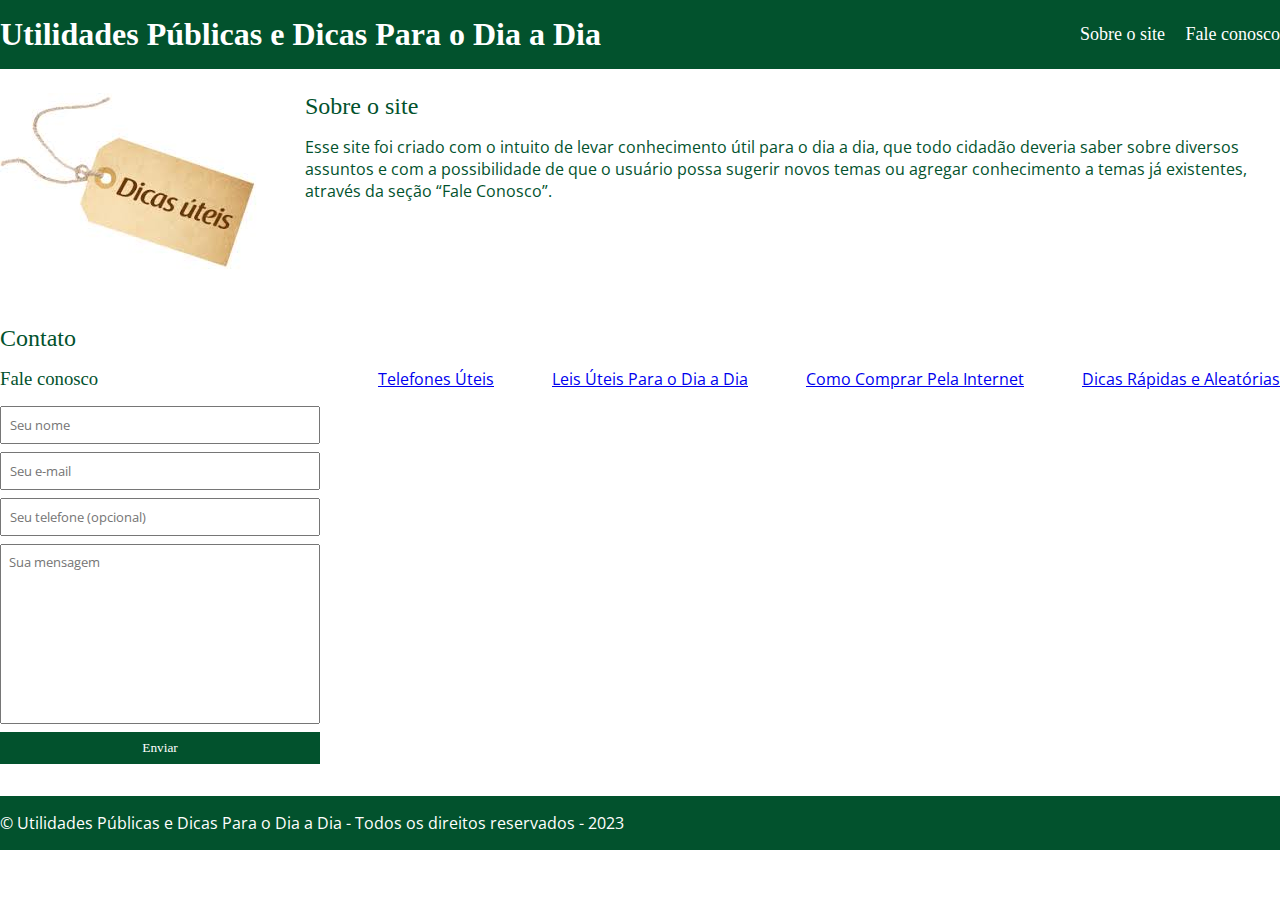
<file: index.html>
<!DOCTYPE html>
<html lang="pt-br">
<head>
    <meta charset="UTF-8">
    <meta http-equiv="X-UA-Compatible" content="IE=edge">
    <meta name="viewport" content="width=device-width, initial-scale=1.0">
    <title>Home</title>
    <link rel="stylesheet" href="./main.css">

    <link rel="preconnect" href="https://fonts.googleapis.com">
    <link rel="preconnect" href="https://fonts.gstatic.com" crossorigin>
    <link href="https://fonts.googleapis.com/css2?family=Heebo&family=Open+Sans:wght@300&display=swap" rel="stylesheet">
</head>
<body>
    <header>
        <div class="container">
            <h1>Utilidades Públicas e Dicas Para o Dia a Dia</h1>
            <nav>
                <ul>
                    <li>
                        <a href="#about">Sobre o site</a>
                    </li>
                    <li>
                        <a href="#contact">Fale conosco</a>
                    </li>
                </ul>
            </nav>
        </div>
    </header>
    <section id="about">
        <div class="container">
            <img class="store-front" src="./dicas.jpeg" alt="Papel escrito 'dicas úteis'" />
            <div>
                <h2>Sobre o site</h2>
                <p>
                    Esse site foi criado com o intuito de levar conhecimento útil para o dia a dia, que todo cidadão deveria saber sobre diversos assuntos e com a possibilidade de que o usuário possa sugerir novos temas ou agregar conhecimento a temas já existentes, através da seção “Fale Conosco”.
                </p>
            </div>
        </div>
    </section>
    <section id="contact">
        <div class="container">
            <h2>Contato</h2>
            <div class="contact-methods">
                <div>
                    <h3>Fale conosco</h3>
                    <form>
                        <input type="text" placeholder="Seu nome" required />
                        <input type="email" placeholder="Seu e-mail" required />
                        <input type="tel" placeholder="Seu telefone (opcional)" />
                        <textarea placeholder="Sua mensagem" required></textarea>
                        <button type="submit">Enviar</button>
                    </form>
                </div>
                <div>
                    <a href="telefones.html">Telefones Úteis</a>
                </div>
                <div>
                    <a href="leis-úteis.html">Leis Úteis Para o Dia a Dia</a>
                </div>
                <div>
                    <a href="comprar-pela-internet.html">Como Comprar Pela Internet</a>
                </div>
                <div>
                    <a href="dicas-rápidas.html">Dicas Rápidas e Aleatórias</a>
                </div>
            </div>
        </div>
    </section>
    <footer>
        <div class="container">
            <p>
                &copy; Utilidades Públicas e Dicas Para o Dia a Dia - Todos os direitos reservados - 2023
            </p>
        </div>
    </footer>
</body>
</html>
</file>
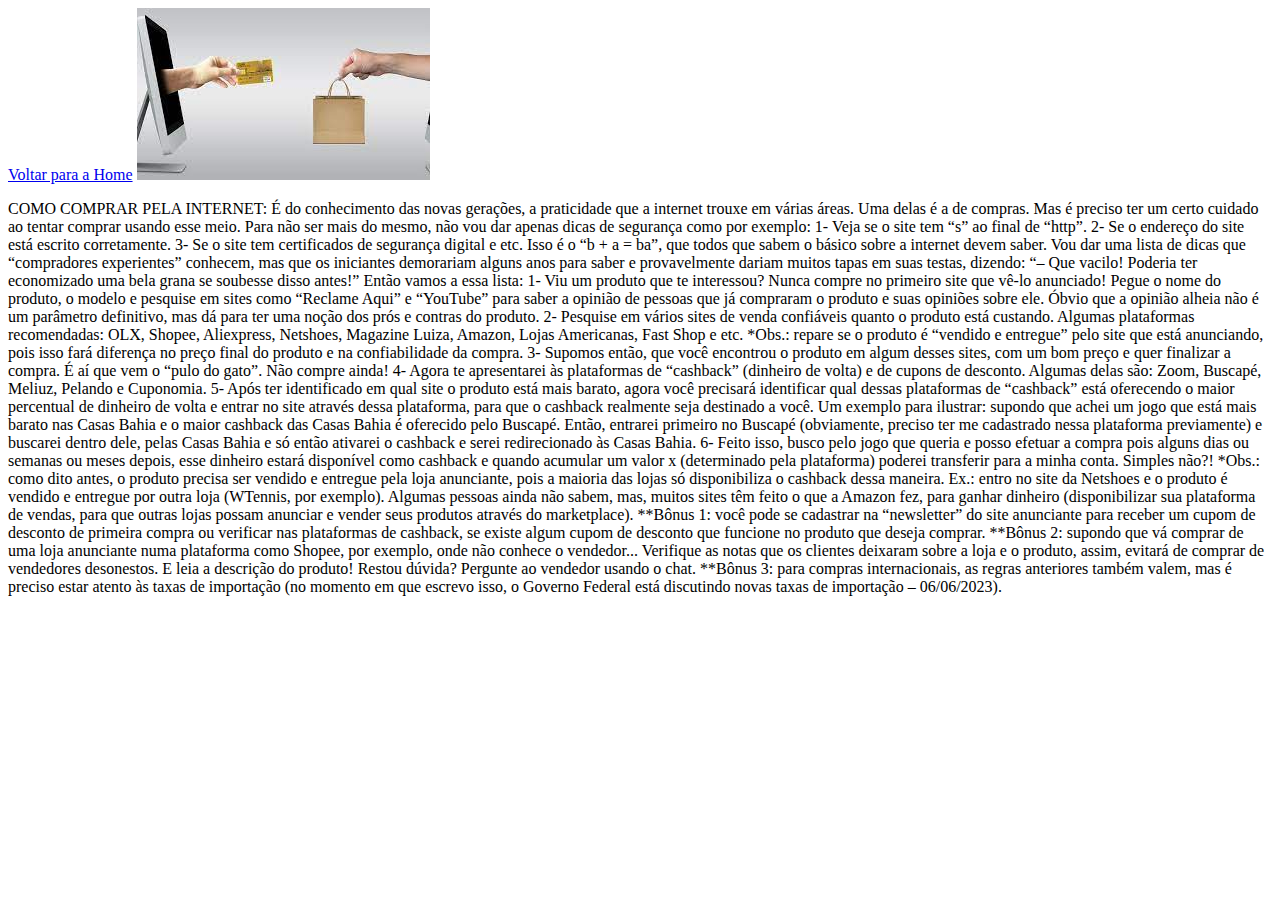
<file: comprar-pela-internet.html>
<!DOCTYPE html>
<html lang="pt-br">
<head>
    <meta charset="UTF-8">
    <meta http-equiv="X-UA-Compatible" content="IE=edge">
    <meta name="viewport" content="width=device-width, initial-scale=1.0">
    <title>Como Comprar Pela Internet</title>
</head>
<body>
    <a href="index.html">Voltar para a Home</a>
    <img src="compras.jpeg" alt="Uma mão segurando um cartão bancário e outra segurando uma sacola de compras">
    <p>
        COMO COMPRAR PELA INTERNET: 
É do conhecimento das novas gerações, a praticidade que a internet trouxe em várias áreas. Uma delas é a de compras. Mas é preciso ter um certo cuidado ao tentar comprar usando esse meio. Para não ser mais do mesmo, não vou dar apenas dicas de segurança como por exemplo: 
1- Veja se o site tem “s” ao final de “http”. 2- Se o endereço do site está escrito corretamente. 3- Se o site tem certificados de segurança digital e etc. Isso é o “b + a = ba”, que todos que sabem o básico sobre a internet devem saber. Vou dar uma lista de dicas que “compradores experientes” conhecem, mas que os iniciantes demorariam alguns anos para saber e provavelmente dariam muitos tapas em suas testas, dizendo: “– Que vacilo! Poderia ter economizado uma bela grana se soubesse disso antes!”
Então vamos a essa lista:
1- Viu um produto que te interessou? Nunca compre no primeiro site que vê-lo anunciado! Pegue o nome do produto, o modelo e pesquise em sites como “Reclame Aqui” e “YouTube” para saber a opinião de pessoas que já compraram o produto e suas opiniões sobre ele. Óbvio que a opinião alheia não é um parâmetro definitivo, mas dá para ter uma noção dos prós e contras do produto.
2- Pesquise em vários sites de venda confiáveis quanto o produto está custando. Algumas plataformas recomendadas: OLX, Shopee, Aliexpress, Netshoes, Magazine Luiza, Amazon, Lojas Americanas, Fast Shop e etc.
*Obs.: repare se o produto é “vendido e entregue” pelo site que está anunciando, pois isso fará diferença no preço final do produto e na confiabilidade da compra.
3- Supomos então, que você encontrou o produto em algum desses sites, com um bom preço e quer finalizar a compra. É aí que vem o “pulo do gato”. Não compre ainda! 
4- Agora te apresentarei às plataformas de “cashback” (dinheiro de volta) e de cupons de desconto. Algumas delas são: Zoom, Buscapé, Meliuz, Pelando e Cuponomia. 
5- Após ter identificado em qual site o produto está mais barato, agora você precisará identificar qual dessas plataformas de “cashback” está oferecendo o maior percentual de dinheiro de volta e entrar no site através dessa plataforma, para que o cashback realmente seja destinado a você. Um exemplo para ilustrar: supondo que achei um jogo que está mais barato nas Casas Bahia e o maior cashback das Casas Bahia é oferecido pelo Buscapé. Então, entrarei primeiro no Buscapé (obviamente, preciso ter me cadastrado nessa plataforma previamente) e buscarei dentro dele, pelas Casas Bahia e só então ativarei o cashback e serei redirecionado às Casas Bahia. 
6- Feito isso, busco pelo jogo que queria e posso efetuar a compra pois alguns dias ou semanas ou meses depois, esse dinheiro estará disponível como cashback e quando acumular um valor x (determinado pela plataforma) poderei transferir para a minha conta. Simples não?! 
*Obs.: como dito antes, o produto precisa ser vendido e entregue pela loja anunciante, pois a maioria das lojas só disponibiliza o cashback dessa maneira. Ex.: entro no site da Netshoes e o produto é vendido e entregue por outra loja (WTennis, por exemplo). Algumas pessoas ainda não sabem, mas, muitos sites têm feito o que a Amazon fez, para ganhar dinheiro (disponibilizar sua plataforma de vendas, para que outras lojas possam anunciar e vender seus produtos através do marketplace).
**Bônus 1: você pode se cadastrar na “newsletter” do site anunciante para receber um cupom de desconto de primeira compra ou verificar nas plataformas de cashback, se existe algum cupom de desconto que funcione no produto que deseja comprar. 
**Bônus 2: supondo que vá comprar de uma loja anunciante numa plataforma como Shopee, por exemplo, onde não conhece o vendedor... Verifique as notas que os clientes deixaram sobre a loja e o produto, assim, evitará de comprar de vendedores desonestos. E leia a descrição do produto! Restou dúvida? Pergunte ao vendedor usando o chat.
**Bônus 3: para compras internacionais, as regras anteriores também valem, mas é preciso estar atento às taxas de importação (no momento em que escrevo isso, o Governo Federal está discutindo novas taxas de importação – 06/06/2023).
    </p>
</body>
</html>
</file>
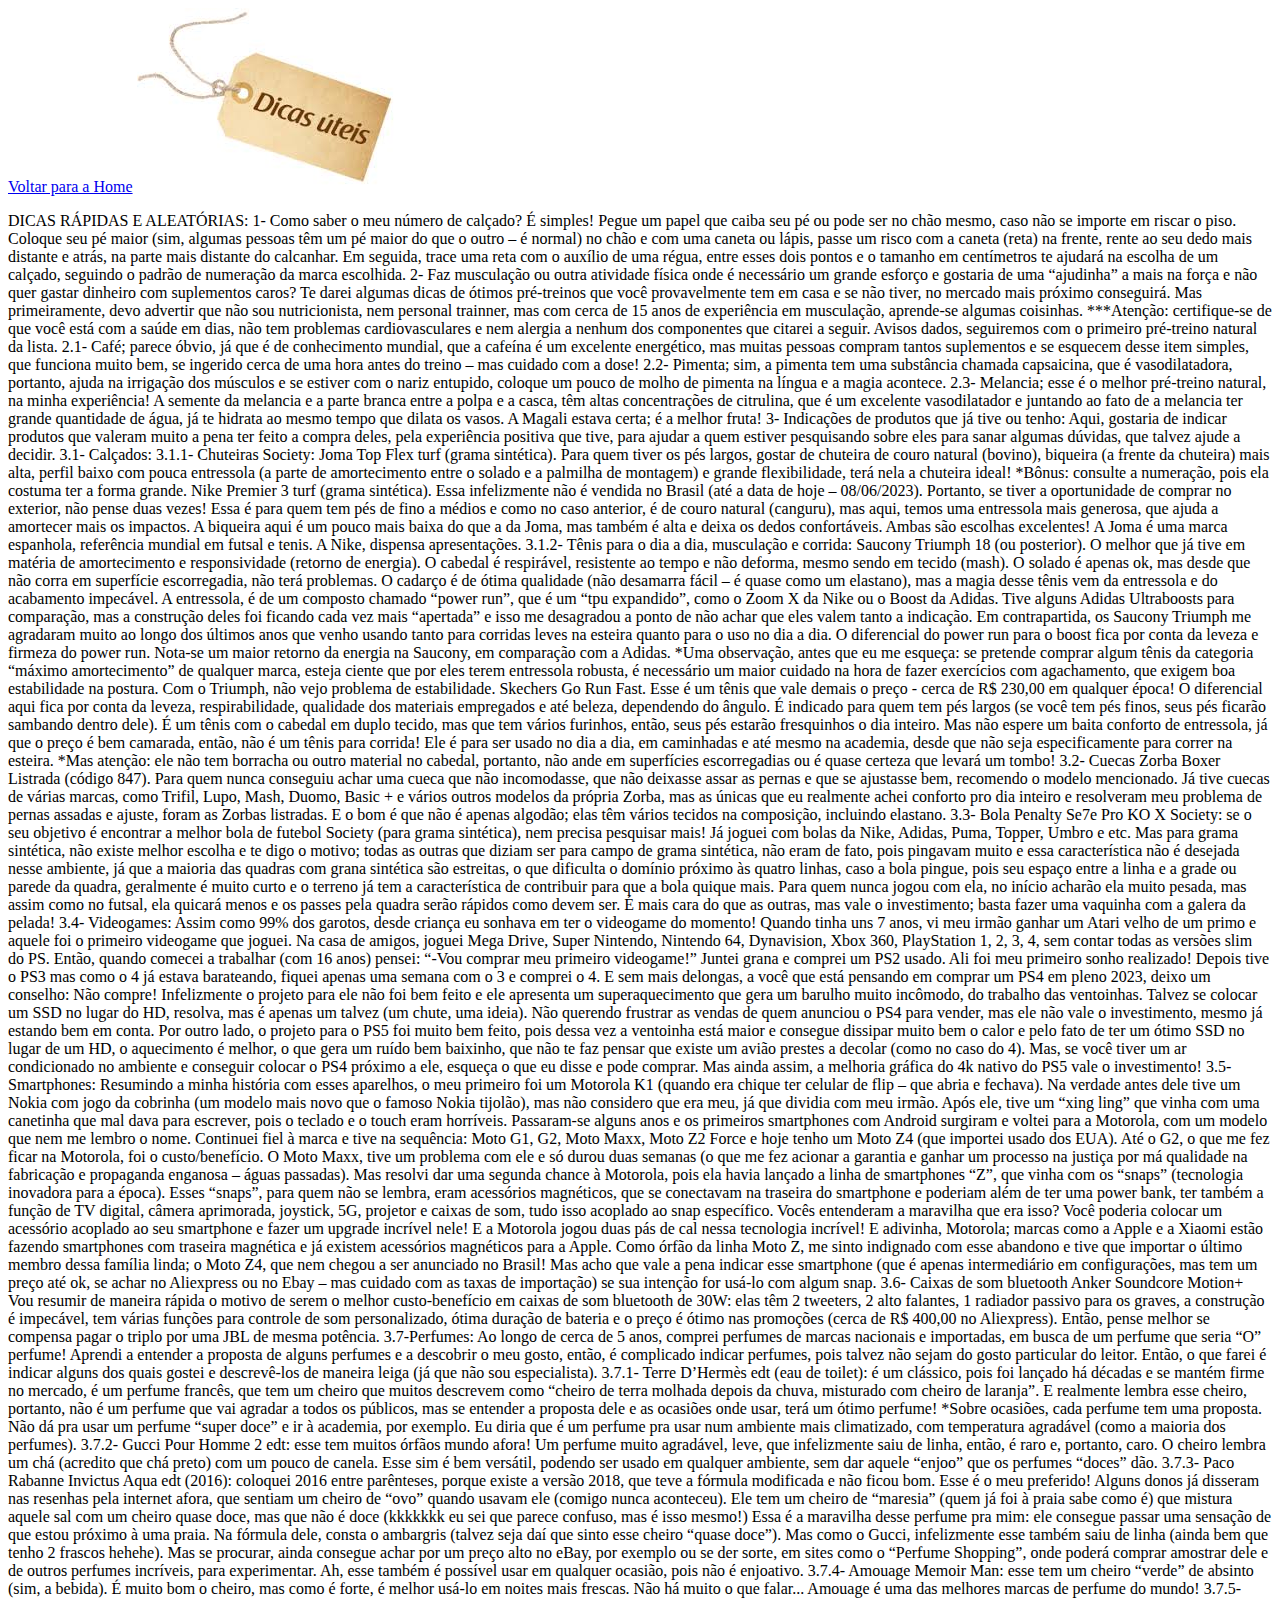
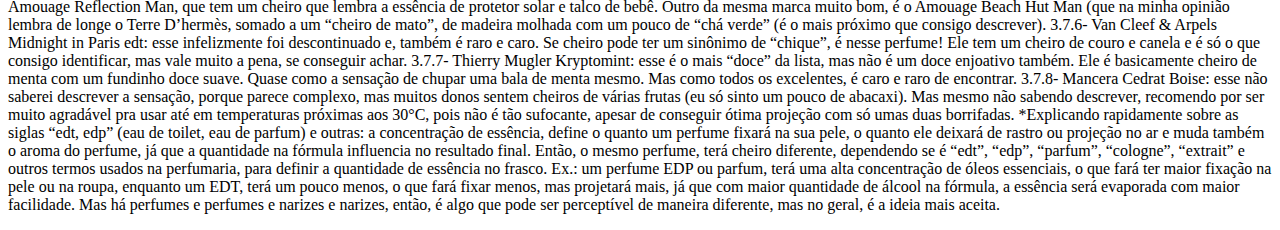
<file: dicas-rápidas.html>
<!DOCTYPE html>
<html lang="pt-br">
<head>
    <meta charset="UTF-8">
    <meta http-equiv="X-UA-Compatible" content="IE=edge">
    <meta name="viewport" content="width=device-width, initial-scale=1.0">
    <title>Dicas Rápidas e Aleatórias</title>
</head>
<body>
    <a href="index.html">Voltar para a Home</a>
    <img src="dicas.jpeg" alt="Papel escrito 'dicas úteis'">
    <p>
        DICAS RÁPIDAS E ALEATÓRIAS:
1- Como saber o meu número de calçado? 
É simples! Pegue um papel que caiba seu pé ou pode ser no chão mesmo, caso não se importe em riscar o piso. Coloque seu pé maior (sim, algumas pessoas têm um pé maior do que o outro – é normal) no chão e com uma caneta ou lápis, passe um risco com a caneta (reta) na frente, rente ao seu dedo mais distante e atrás, na parte mais distante do calcanhar. Em seguida, trace uma reta com o auxílio de uma régua, entre esses dois pontos e o tamanho em centímetros te ajudará na escolha de um calçado, seguindo o padrão de numeração da marca escolhida. 
2- Faz musculação ou outra atividade física onde é necessário um grande esforço e gostaria de uma “ajudinha” a mais na força e não quer gastar dinheiro com suplementos caros? Te darei algumas dicas de ótimos pré-treinos que você provavelmente tem em casa e se não tiver, no mercado mais próximo conseguirá. Mas primeiramente, devo advertir que não sou nutricionista, nem personal trainner, mas com cerca de 15 anos de experiência em musculação, aprende-se algumas coisinhas. 
***Atenção: certifique-se de que você está com a saúde em dias, não tem problemas cardiovasculares e nem alergia a nenhum dos componentes que citarei a seguir.
Avisos dados, seguiremos com o primeiro pré-treino natural da lista.
2.1- Café; parece óbvio, já que é de conhecimento mundial, que a cafeína é um excelente energético, mas muitas pessoas compram tantos suplementos e se esquecem desse item simples, que funciona muito bem, se ingerido cerca de uma hora antes do treino – mas cuidado com a dose!
2.2- Pimenta; sim, a pimenta tem uma substância chamada capsaicina, que é vasodilatadora, portanto, ajuda na irrigação dos músculos e se estiver com o nariz entupido, coloque um pouco de molho de pimenta na língua e a magia acontece.
2.3- Melancia; esse é o melhor pré-treino natural, na minha experiência! A semente da melancia e a parte branca entre a polpa e a casca, têm altas concentrações de citrulina, que é um excelente vasodilatador e juntando ao fato de a melancia ter grande quantidade de água, já te hidrata ao mesmo tempo que dilata os vasos. A Magali estava certa; é a melhor fruta!
3- Indicações de produtos que já tive ou tenho:
Aqui, gostaria de indicar produtos que valeram muito a pena ter feito a compra deles, pela experiência positiva que tive, para ajudar a quem estiver pesquisando sobre eles para sanar algumas dúvidas, que talvez ajude a decidir.
3.1- Calçados:
3.1.1- Chuteiras Society:
Joma Top Flex turf (grama sintética). Para quem tiver os pés largos, gostar de chuteira de couro natural (bovino), biqueira (a frente da chuteira) mais alta, perfil baixo com pouca entressola (a parte de amortecimento entre o solado e a palmilha de montagem) e grande flexibilidade, terá nela a chuteira ideal! *Bônus: consulte a numeração, pois ela costuma ter a forma grande.
Nike Premier 3 turf (grama sintética). Essa infelizmente não é vendida no Brasil (até a data de hoje – 08/06/2023). Portanto, se tiver a oportunidade de comprar no exterior, não pense duas vezes! Essa é para quem tem pés de fino a médios e como no caso anterior, é de couro natural (canguru), mas aqui, temos uma entressola mais generosa, que ajuda a amortecer mais os impactos. A biqueira aqui é um pouco mais baixa do que a da Joma, mas também é alta e deixa os dedos confortáveis. 
Ambas são escolhas excelentes! A Joma é uma marca espanhola, referência mundial em futsal e tenis. A Nike, dispensa apresentações. 
3.1.2- Tênis para o dia a dia, musculação e corrida:
Saucony Triumph 18 (ou posterior). O melhor que já tive em matéria de amortecimento e responsividade (retorno de energia). O cabedal é respirável, resistente ao tempo e não deforma, mesmo sendo em tecido (mash). O solado é apenas ok, mas desde que não corra em superfície escorregadia, não terá problemas. O cadarço é de ótima qualidade (não desamarra fácil – é quase como um elastano), mas a magia desse tênis vem da entressola e do acabamento impecável. A entressola, é de um composto chamado “power run”, que é um “tpu expandido”, como o Zoom X da Nike ou o Boost da Adidas. Tive alguns Adidas Ultraboosts para comparação, mas a construção deles foi ficando cada vez mais “apertada” e isso me desagradou a ponto de não achar que eles valem tanto a indicação. Em contrapartida, os Saucony Triumph me agradaram muito ao longo dos últimos anos que venho usando tanto para corridas leves na esteira quanto para o uso no dia a dia. O diferencial do power run para o boost fica por conta da leveza e firmeza do power run. Nota-se um maior retorno da energia na Saucony, em comparação com a Adidas. 
*Uma observação, antes que eu me esqueça: se pretende comprar algum tênis da categoria “máximo amortecimento” de qualquer marca, esteja ciente que por eles terem entressola robusta, é necessário um maior cuidado na hora de fazer exercícios com agachamento, que exigem boa estabilidade na postura. Com o Triumph, não vejo problema de estabilidade.
Skechers Go Run Fast. Esse é um tênis que vale demais o preço - cerca de R$ 230,00 em qualquer época! O diferencial aqui fica por conta da leveza, respirabilidade, qualidade dos materiais empregados e até beleza, dependendo do ângulo. É indicado para quem tem pés largos (se você tem pés finos, seus pés ficarão sambando dentro dele). É um tênis com o cabedal em duplo tecido, mas que tem vários furinhos, então, seus pés estarão fresquinhos o dia inteiro. Mas não espere um baita conforto de entressola, já que o preço é bem camarada, então, não é um tênis para corrida! Ele é para ser usado no dia a dia, em caminhadas e até mesmo na academia, desde que não seja especificamente para correr na esteira. *Mas atenção: ele não tem borracha ou outro material no cabedal, portanto, não ande em superfícies escorregadias ou é quase certeza que levará um tombo! 
3.2- Cuecas Zorba Boxer Listrada (código 847). Para quem nunca conseguiu achar uma cueca que não incomodasse, que não deixasse assar as pernas e que se ajustasse bem, recomendo o modelo mencionado. Já tive cuecas de várias marcas, como Trifil, Lupo, Mash, Duomo, Basic + e vários outros modelos da própria Zorba, mas as únicas que eu realmente achei conforto pro dia inteiro e resolveram meu problema de pernas assadas e ajuste, foram as Zorbas listradas. E o bom é que não é apenas algodão; elas têm vários tecidos na composição, incluindo elastano.
3.3- Bola Penalty Se7e Pro KO X Society: se o seu objetivo é encontrar a melhor bola de futebol Society (para grama sintética), nem precisa pesquisar mais! Já joguei com bolas da Nike, Adidas, Puma, Topper, Umbro e etc. Mas para grama sintética, não existe melhor escolha e te digo o motivo; todas as outras que diziam ser para campo de grama sintética, não eram de fato, pois pingavam muito e essa característica não é desejada nesse ambiente, já que a maioria das quadras com grana sintética são estreitas, o que dificulta o domínio próximo às quatro linhas, caso a bola pingue, pois seu espaço entre a linha e a grade ou parede da quadra, geralmente é muito curto e o terreno já tem a característica de contribuir para que a bola quique mais. Para quem nunca jogou com ela, no início acharão ela muito pesada, mas assim como no futsal, ela quicará menos e os passes pela quadra serão rápidos como devem ser. É mais cara do que as outras, mas vale o investimento; basta fazer uma vaquinha com a galera da pelada!
3.4- Videogames: 
Assim como 99% dos garotos, desde criança eu sonhava em ter o videogame do momento! Quando tinha uns 7 anos, vi meu irmão ganhar um Atari velho de um primo e aquele foi o primeiro videogame que joguei. Na casa de amigos, joguei Mega Drive, Super Nintendo, Nintendo 64, Dynavision, Xbox 360, PlayStation 1, 2, 3, 4, sem contar todas as versões slim do PS. Então, quando comecei a trabalhar (com 16 anos) pensei: “-Vou comprar meu primeiro videogame!” Juntei grana e comprei um PS2 usado. Ali foi meu primeiro sonho realizado! Depois tive o PS3 mas como o 4 já estava barateando, fiquei apenas uma semana com o 3 e comprei o 4. E sem mais delongas, a você que está pensando em comprar um PS4 em pleno 2023, deixo um conselho: Não compre! Infelizmente o projeto para ele não foi bem feito e ele apresenta um superaquecimento que gera um barulho muito incômodo, do trabalho das ventoinhas. Talvez se colocar um SSD no lugar do HD, resolva, mas é apenas um talvez (um chute, uma ideia). Não querendo frustrar as vendas de quem anunciou o PS4 para vender, mas ele não vale o investimento, mesmo já estando bem em conta. Por outro lado, o projeto para o PS5 foi muito bem feito, pois dessa vez a ventoinha está maior e consegue dissipar muito bem o calor e pelo fato de ter um ótimo SSD no lugar de um HD, o aquecimento é melhor, o que gera um ruído bem baixinho, que não te faz pensar que existe um avião prestes a decolar (como no caso do 4). Mas, se você tiver um ar condicionado no ambiente e conseguir colocar o PS4 próximo a ele, esqueça o que eu disse e pode comprar. Mas ainda assim, a melhoria gráfica do 4k nativo do PS5 vale o investimento!
3.5- Smartphones: 
Resumindo a minha história com esses aparelhos, o meu primeiro foi um Motorola K1 (quando era chique ter celular de flip – que abria e fechava). Na verdade antes dele tive um Nokia com jogo da cobrinha (um modelo mais novo que o famoso Nokia tijolão), mas não considero que era meu, já que dividia com meu irmão. Após ele, tive um “xing ling” que vinha com uma canetinha que mal dava para escrever, pois o teclado e o touch eram horríveis. Passaram-se alguns anos e os primeiros smartphones com Android surgiram e voltei para a Motorola, com um modelo que nem me lembro o nome. Continuei fiel à marca e tive na sequência: Moto G1, G2, Moto Maxx, Moto Z2 Force e hoje tenho um Moto Z4 (que importei usado dos EUA). Até o G2, o que me fez ficar na Motorola, foi o custo/benefício. O Moto Maxx, tive um problema com ele e só durou duas semanas (o que me fez acionar a garantia e ganhar um processo na justiça por má qualidade na fabricação e propaganda enganosa – águas passadas). Mas resolvi dar uma segunda chance à Motorola, pois ela havia lançado a linha de smartphones “Z”, que vinha com os “snaps” (tecnologia inovadora para a época). Esses “snaps”, para quem não se lembra, eram acessórios magnéticos, que se conectavam na traseira do smartphone e poderiam além de ter uma power bank, ter também a função de TV digital, câmera aprimorada, joystick, 5G, projetor e caixas de som, tudo isso acoplado ao snap específico. Vocês entenderam a maravilha que era isso? Você poderia colocar um acessório acoplado ao seu smartphone e fazer um upgrade incrível nele! E a Motorola jogou duas pás de cal nessa tecnologia incrível! E adivinha, Motorola; marcas como a Apple e a Xiaomi estão fazendo smartphones com traseira magnética e já existem acessórios magnéticos para a Apple. Como órfão da linha Moto Z, me sinto indignado com esse abandono e tive que importar o último membro dessa família linda; o Moto Z4, que nem chegou a ser anunciado no Brasil! Mas acho que vale a pena indicar esse smartphone (que é apenas intermediário em configurações, mas tem um preço até ok, se achar no Aliexpress ou no Ebay – mas cuidado com as taxas de importação) se sua intenção for usá-lo com algum snap. 
3.6- Caixas de som bluetooth Anker Soundcore Motion+ Vou resumir de maneira rápida o motivo de serem o melhor custo-benefício em caixas de som bluetooth de 30W: elas têm 2 tweeters, 2 alto falantes, 1 radiador passivo para os graves, a construção é impecável, tem várias funções para controle de som personalizado, ótima duração de bateria e o preço é ótimo nas promoções (cerca de R$ 400,00 no Aliexpress). Então, pense melhor se compensa pagar o triplo por uma JBL de mesma potência.
3.7-Perfumes: 
Ao longo de cerca de 5 anos, comprei perfumes de marcas nacionais e importadas, em busca de um perfume que seria “O” perfume! Aprendi a entender a proposta de alguns perfumes e a descobrir o meu gosto, então, é complicado indicar perfumes, pois talvez não sejam do gosto particular do leitor. Então, o que farei é indicar alguns dos quais gostei e descrevê-los de maneira leiga (já que não sou especialista). 
3.7.1- Terre D’Hermès edt (eau de toilet): é um clássico, pois foi lançado há décadas e se mantém firme no mercado, é um perfume francês, que tem um cheiro que muitos descrevem como “cheiro de terra molhada depois da chuva, misturado com cheiro de laranja”. E realmente lembra esse cheiro, portanto, não é um perfume que vai agradar a todos os públicos, mas se entender a proposta dele e as ocasiões onde usar, terá um ótimo perfume! 
*Sobre ocasiões, cada perfume tem uma proposta. Não dá pra usar um perfume “super doce” e ir à academia, por exemplo.
Eu diria que é um perfume pra usar num ambiente mais climatizado, com temperatura agradável (como a maioria dos perfumes).
3.7.2- Gucci Pour Homme 2 edt: esse tem muitos órfãos mundo afora! Um perfume muito agradável, leve, que infelizmente saiu de linha, então, é raro e, portanto, caro. O cheiro lembra um chá (acredito que chá preto) com um pouco de canela. Esse sim é bem versátil, podendo ser usado em qualquer ambiente, sem dar aquele “enjoo” que os perfumes “doces” dão. 
3.7.3- Paco Rabanne Invictus Aqua edt (2016): coloquei 2016 entre parênteses, porque existe a versão 2018, que teve a fórmula modificada e não ficou bom. Esse é o meu preferido! Alguns donos já disseram nas resenhas pela internet afora, que sentiam um cheiro de “ovo” quando usavam ele (comigo nunca aconteceu). Ele tem um cheiro de “maresia” (quem já foi à praia sabe como é) que mistura aquele sal com um cheiro quase doce, mas que não é doce (kkkkkkk eu sei que parece confuso, mas é isso mesmo!) Essa é a maravilha desse perfume pra mim: ele consegue passar uma sensação de que estou próximo à uma praia. Na fórmula dele, consta o ambargris (talvez seja daí que sinto esse cheiro “quase doce”). Mas como o Gucci, infelizmente esse também saiu de linha (ainda bem que tenho 2 frascos hehehe). Mas se procurar, ainda consegue achar por um preço alto no eBay, por exemplo ou se der sorte, em sites como o “Perfume Shopping”, onde poderá comprar amostrar dele e de outros perfumes incríveis, para experimentar. Ah, esse também é possível usar em qualquer ocasião, pois não é enjoativo.
3.7.4- Amouage Memoir Man: esse tem um cheiro “verde” de absinto (sim, a bebida). É muito bom o cheiro, mas como é forte, é melhor usá-lo em noites mais frescas. Não há muito o que falar... Amouage é uma das melhores marcas de perfume do mundo! 
3.7.5- Amouage Reflection Man, que tem um cheiro que lembra a essência de protetor solar e talco de bebê. Outro da mesma marca muito bom, é o Amouage Beach Hut Man (que na minha opinião lembra de longe o Terre D’hermès, somado a um “cheiro de mato”, de madeira molhada com um pouco de “chá verde” (é o mais próximo que consigo descrever).  
3.7.6- Van Cleef & Arpels Midnight in Paris edt: esse infelizmente foi descontinuado e, também é raro e caro. Se cheiro pode ter um sinônimo de “chique”, é nesse perfume! Ele tem um cheiro de couro e canela e é só o que consigo identificar, mas vale muito a pena, se conseguir achar.
3.7.7- Thierry Mugler Kryptomint: esse é o mais “doce” da lista, mas não é um doce enjoativo também. Ele é basicamente cheiro de menta com um fundinho doce suave. Quase como a sensação de chupar uma bala de menta mesmo. Mas como todos os excelentes, é caro e raro de encontrar. 
3.7.8- Mancera Cedrat Boise: esse não saberei descrever a sensação, porque parece complexo, mas muitos donos sentem cheiros de várias frutas (eu só sinto um pouco de abacaxi). Mas mesmo não sabendo descrever, recomendo por ser muito agradável pra usar até em temperaturas próximas aos 30°C, pois não é tão sufocante, apesar de conseguir ótima projeção com só umas duas borrifadas. 
*Explicando rapidamente sobre as siglas “edt, edp” (eau de toilet, eau de parfum) e outras: a concentração de essência, define o quanto um perfume fixará na sua pele, o quanto ele deixará de rastro ou projeção no ar e muda também o aroma do perfume, já que a quantidade na fórmula influencia no resultado final. Então, o mesmo perfume, terá cheiro diferente, dependendo se é “edt”, “edp”, “parfum”, “cologne”, “extrait” e outros termos usados na perfumaria, para definir a quantidade de essência no frasco. Ex.: um perfume EDP ou parfum, terá uma alta concentração de óleos essenciais, o que fará ter maior fixação na pele ou na roupa, enquanto um EDT, terá um pouco menos, o que fará fixar menos, mas projetará mais, já que com maior quantidade de álcool na fórmula, a essência será evaporada com maior facilidade. Mas há perfumes e perfumes e narizes e narizes, então, é algo que pode ser perceptível de maneira diferente, mas no geral, é a ideia mais aceita. 
    </p>
</body>
</html>
</file>
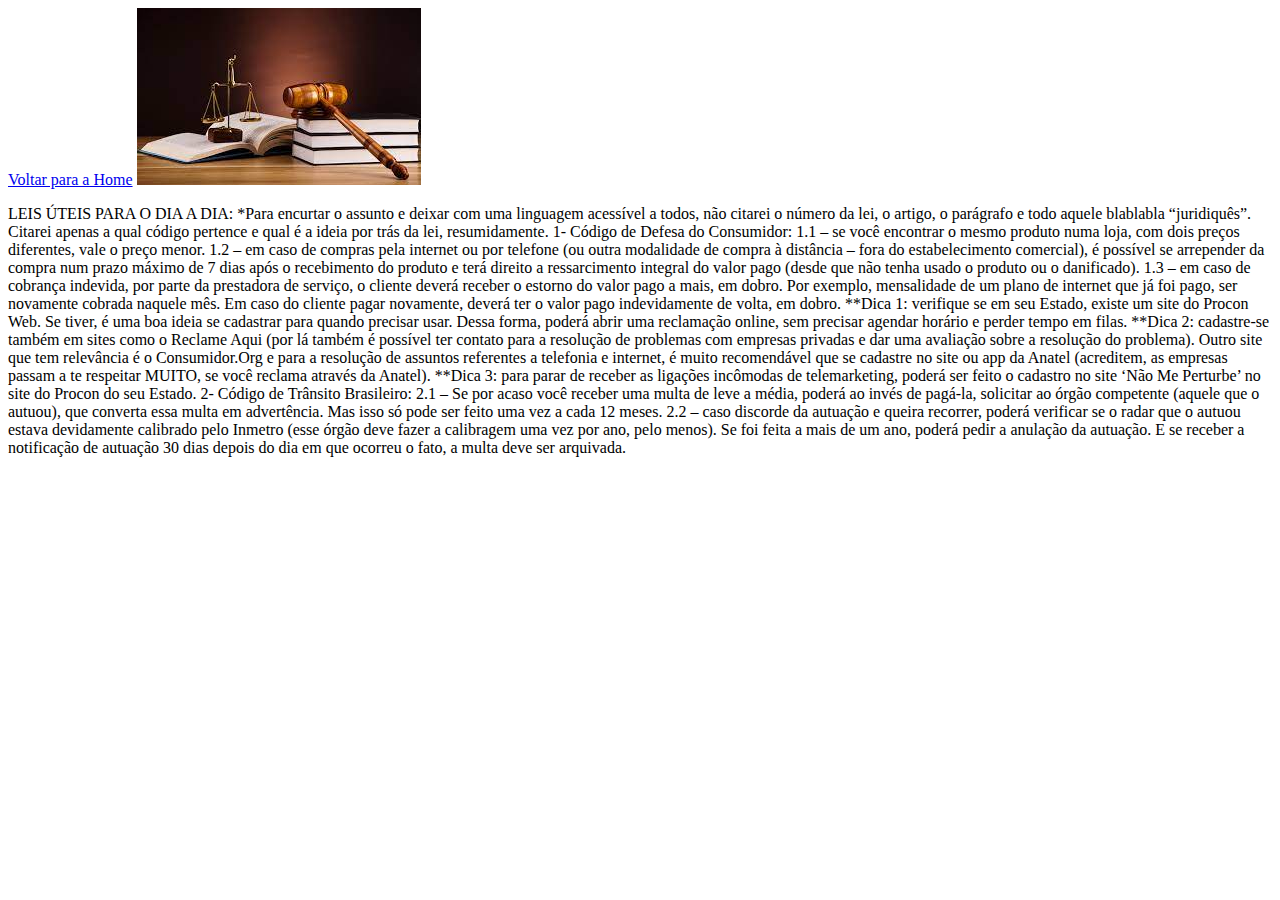
<file: leis-úteis.html>
<!DOCTYPE html>
<html lang="pt-br">
<head>
    <meta charset="UTF-8">
    <meta http-equiv="X-UA-Compatible" content="IE=edge">
    <meta name="viewport" content="width=device-width, initial-scale=1.0">
    <title>Leis Úteis Para o Dia a Dia</title>
</head>
<body>
    <a href="index.html">Voltar para a Home</a>
    <img src="leis.jpeg" alt="Imagem de livros de direito">
    <p>
        LEIS ÚTEIS PARA O DIA A DIA:
*Para encurtar o assunto e deixar com uma linguagem acessível a todos, não citarei o número da lei, o artigo, o parágrafo e todo aquele blablabla “juridiquês”. Citarei apenas a qual código pertence e qual é a ideia por trás da lei, resumidamente.
1- Código de Defesa do Consumidor:
1.1 – se você encontrar o mesmo produto numa loja, com dois preços diferentes, vale o preço menor.
1.2 – em caso de compras pela internet ou por telefone (ou outra modalidade de compra à distância – fora do estabelecimento comercial), é possível se arrepender da compra num prazo máximo de 7 dias após o recebimento do produto e terá direito a ressarcimento integral do valor pago (desde que não tenha usado o produto ou o danificado). 
1.3 – em caso de cobrança indevida, por parte da prestadora de serviço, o cliente deverá receber o estorno do valor pago a mais, em dobro. Por exemplo, mensalidade de um plano de internet que já foi pago, ser novamente cobrada naquele mês. Em caso do cliente pagar novamente, deverá ter o valor pago indevidamente de volta, em dobro. 
**Dica 1: verifique se em seu Estado, existe um site do Procon Web. Se tiver, é uma boa ideia se cadastrar para quando precisar usar. Dessa forma, poderá abrir uma reclamação online, sem precisar agendar horário e perder tempo em filas. 
**Dica 2: cadastre-se também em sites como o Reclame Aqui (por lá também é possível ter contato para a resolução de problemas com empresas privadas e dar uma avaliação sobre a resolução do problema). Outro site que tem relevância é o Consumidor.Org e para a resolução de assuntos referentes a telefonia e internet, é muito recomendável que se cadastre no site ou app da Anatel (acreditem, as empresas passam a te respeitar MUITO, se você reclama através da Anatel). 
**Dica 3: para parar de receber as ligações incômodas de telemarketing, poderá ser feito o cadastro no site ‘Não Me Perturbe’ no site do Procon do seu Estado.
2- Código de Trânsito Brasileiro:
2.1 – Se por acaso você receber uma multa de leve a média, poderá ao invés de pagá-la, solicitar ao órgão competente (aquele que o autuou), que converta essa multa em advertência. Mas isso só pode ser feito uma vez a cada 12 meses. 
2.2 – caso discorde da autuação e queira recorrer, poderá verificar se o radar que o autuou estava devidamente calibrado pelo Inmetro (esse órgão deve fazer a calibragem uma vez por ano, pelo menos). Se foi feita a mais de um ano, poderá pedir a anulação da autuação. E se receber a notificação de autuação 30 dias depois do dia em que ocorreu o fato, a multa deve ser arquivada.
    </p>
</body>
</html>
</file>
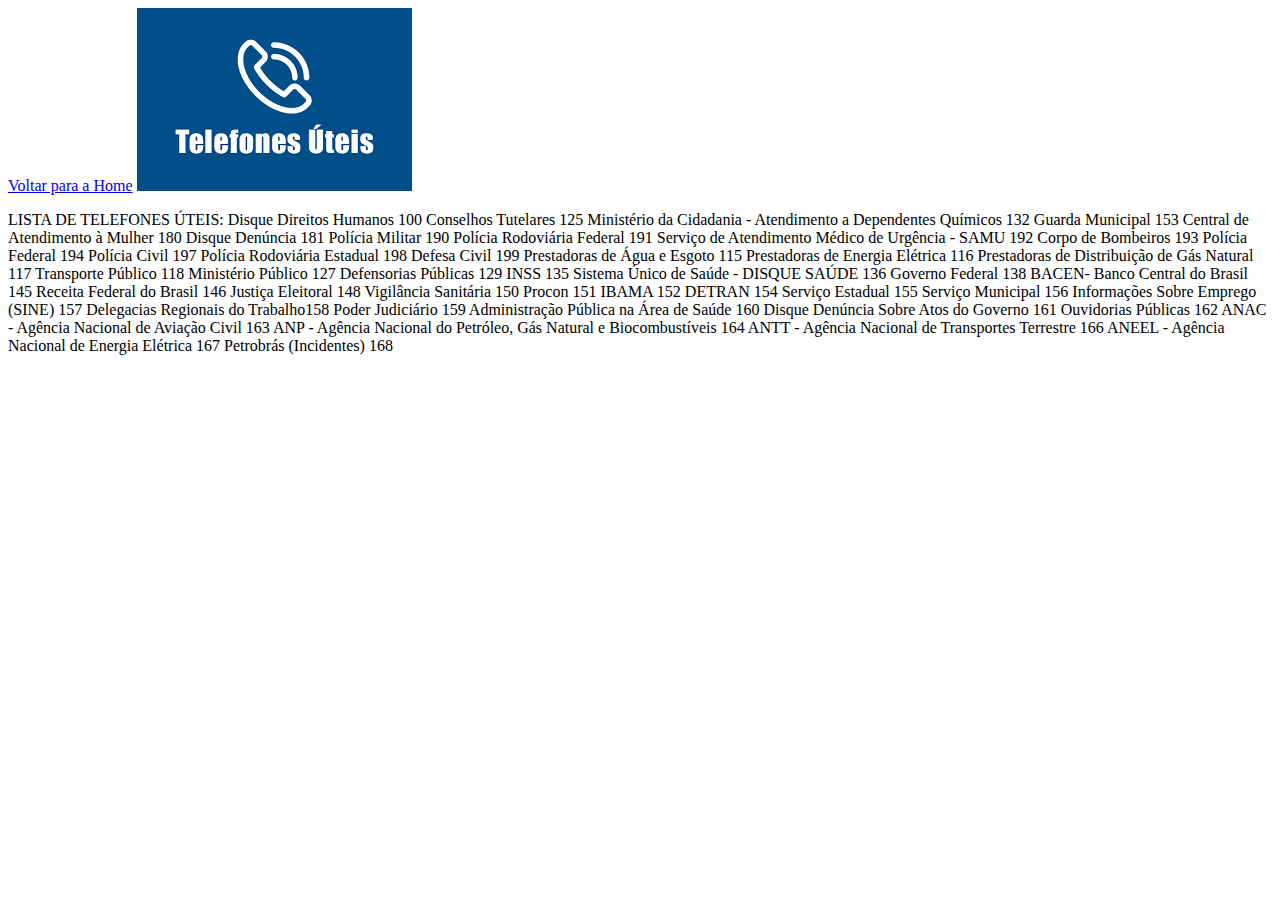
<file: telefones.html>
<!DOCTYPE html>
<html lang="pt-br">
<head>
    <meta charset="UTF-8">
    <meta http-equiv="X-UA-Compatible" content="IE=edge">
    <meta name="viewport" content="width=device-width, initial-scale=1.0">
    <title>Telefones Úteis</title>
</head>
<body>
    <a href="index.html">Voltar para a Home</a>
    <img src="telefones.png" alt="Imagem de um telefone">
    <p>
        LISTA DE TELEFONES ÚTEIS:
Disque Direitos Humanos 100
Conselhos Tutelares 125
Ministério da Cidadania - Atendimento a Dependentes Químicos 132
Guarda Municipal 153 
Central de Atendimento à Mulher 180
Disque Denúncia 181
Polícia Militar 190
Polícia Rodoviária Federal 191
Serviço de Atendimento Médico de Urgência - SAMU 192
Corpo de Bombeiros 193
Polícia Federal 194
Polícia Civil 197
Polícia Rodoviária Estadual 198
Defesa Civil 199
Prestadoras de Água e Esgoto 115
Prestadoras de Energia Elétrica 116
Prestadoras de Distribuição de Gás Natural 117
Transporte Público 118
Ministério Público 127
Defensorias Públicas 129
INSS 135
Sistema Único de Saúde - DISQUE SAÚDE  136
Governo Federal 138
BACEN- Banco Central do Brasil 145
Receita Federal do Brasil 146
Justiça Eleitoral 148
Vigilância Sanitária 150
Procon 151
IBAMA 152
DETRAN 154
Serviço Estadual 155
Serviço Municipal 156
Informações Sobre Emprego (SINE) 157
Delegacias Regionais do Trabalho158
Poder Judiciário 159
Administração Pública na Área de Saúde 160
Disque Denúncia Sobre Atos do Governo 161
Ouvidorias Públicas 162
ANAC - Agência Nacional de Aviação Civil 163
ANP - Agência Nacional do Petróleo, Gás Natural e Biocombustíveis 164
ANTT - Agência Nacional de Transportes Terrestre 166
ANEEL - Agência Nacional de Energia Elétrica 167
Petrobrás (Incidentes) 168
    </p>
</body>
</html>
</file>
<file: main.css>
* {
    margin: 0;
    padding: 0;
    box-sizing: border-box;
}

header,
section h2,
section h3,
form button {
    font-family: 'Bungee', cursive;
    font-weight: normal;
}

body, input, textarea {
    font-family: 'Open Sans', sans-serif;
}

header {
    padding: 16px 0;
    background-color: #02522d;
    color: #fff;
}

header nav li {
    display: inline;
    margin-left: 16px;
    font-size: 18px;
}

header nav li a {
    color: #fff;
    text-decoration: none;
}

.container {
    max-width: 1280px;
    width: 100%;
    margin: 0 auto;
}

header .container,
section .container {
    display: flex;
    align-items: center;
    justify-content: space-between;
}

.brands-list img {
    height: 24px;
}

.brands-list li {
    display: inline;
    margin-right: 8px;
}

section .container {
    align-items: flex-start;
}

section {
    padding: 24px 0;
}

section h2 {
    margin-bottom: 16px;
}

section {
    color: #02522d;
}

section p {
    margin-bottom: 8px;
}

.store-front {
    margin-right: 32px;
}

.social-links img {
    height: 24px;
}

.social-links li {
    display: inline;
    margin-right: 8px;
}

.social-links li a {
    text-decoration: none;
}

#contact .container {
    display: block;
}

.contact-methods {
    display: flex;
    justify-content: space-between;
}

form input,
form textarea,
form button {
    display: block;
    width: 320px;
    margin-bottom: 8px;
    padding: 8px;
}

form textarea {
    resize: none;
    height: 180px;
}

section h3 {
    margin-bottom: 16px;
}

form button {
    background-color: #02522d;
    color: #fff;
    border: none;
    cursor: pointer;
}

form button:hover {
    background-color: #26d05f;
}

input:focus, textarea:focus {
    outline-color: #02522d;
}

footer {
    background-color: #02522d;
    color: #fff;
    padding: 16px 0;
}
</file>
